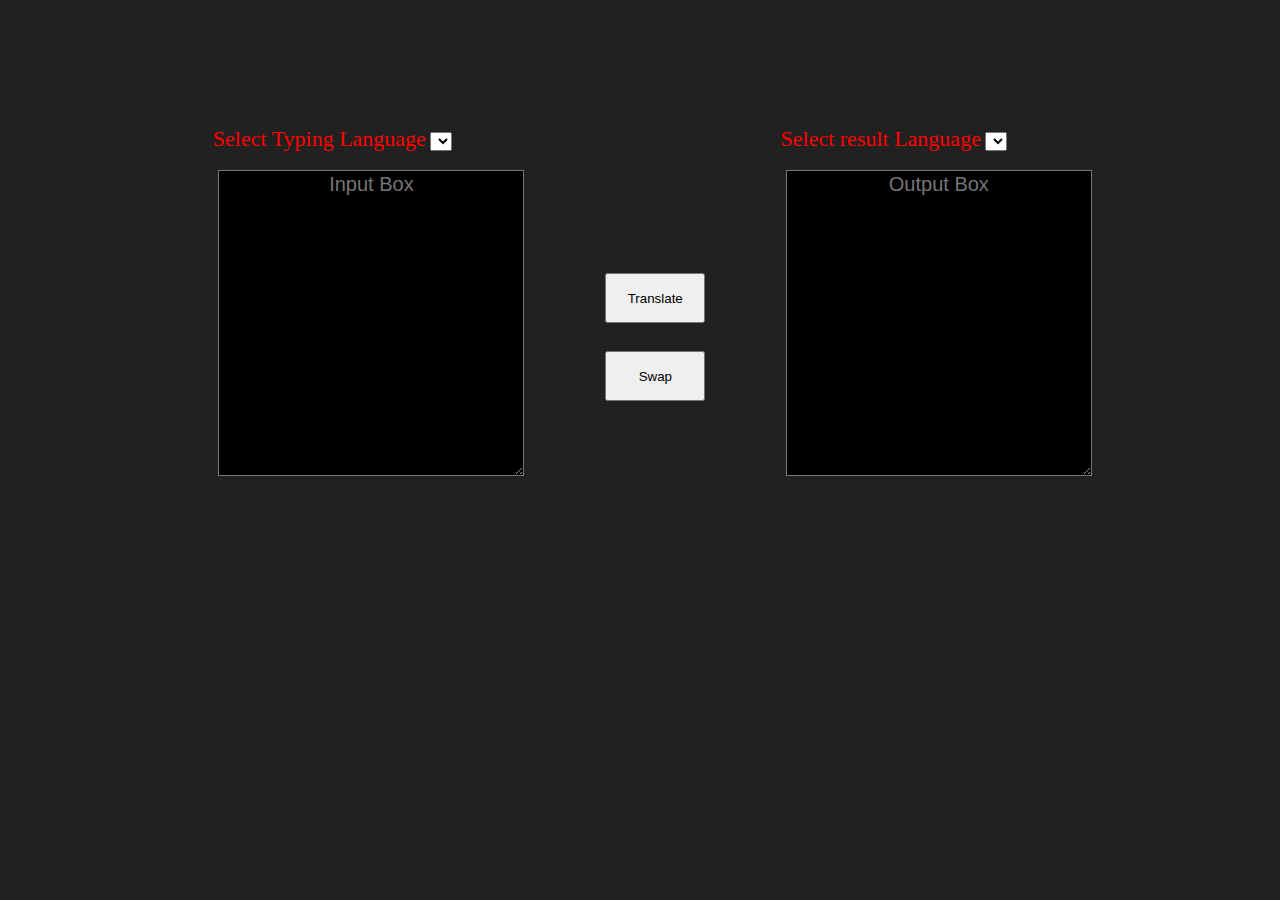
<file: index.html>
<!DOCTYPE html>
<html language="en">
<head>
    <meta charset="UTF-8">
    <meta http-equiv="X-UA-Compatible" content="IE=edge">
    <meta name="viewport" content="width=device-width, initial-scale=1.0">
    <title>Document</title>
    <link rel="stylesheet" href="./styles.css">
</head>
<body>
  
    
    <div id = "content">
        <div>
            <label for="language">Select Typing Language</label>
            <select name="language" id="language" onchange="getTheValue()"></select>
            </br>
            </br>
            <textarea  oninput ="translet()" onkeypress="translet()" id="box" placeholder="Input Box" cols="50" rows="50"></textarea>
        </div>
        <div>
            <div id="head">
                <label for="language">Select result Language</label>
                <select name="language" id="languages" onchange="getTheValue()">
                </select>
                </br>
                </br>
            </div>
            <textarea oninput ="translet1()" onkeypress="translet1()" id="box2" placeholder="Output Box" cols="50" rows="50"></textarea>
        </div>
        <button onclick="translet()" id="transl">Translate</button>
        <button onclick="swap()" id="swap">Swap</button>
    </div>
    <head>
<script src="./transletor.js">
    
</script>
</file>
<file: styles.css>
#languages,
#language {
  cursor: pointer;
}
#box,
#box2 {
  height: 300px;
  width: 300px;
  margin-left: 37%;
}

#transl {
  width: 100px;
  height: 50px;
  margin-left: 105%;
  margin-top: -37%;
  cursor: pointer;
}
#swap {
  width: 100px;
  height: 50px;
  cursor: pointer;
  margin-left: 3%;
  margin-top: -25%;
}

button:hover {
  background-color: cornsilk;
}
#box2,
#box {
  background-color: black;
  color: white;
  font-size: 20px;
  font-family: Arial, Helvetica, sans-serif;
  text-align: center;
}
body {
  background-color: #212121;
}

#content {
  margin-top: 10%;
  display: grid;
  grid-template-columns: 45% 42%;
  grid-gap: 1%;
}
label {
  color: red;
  font-size: 22px;
  font-family: "Times New Roman", Times, serif;
  margin-left: 36%;
}
</file>
